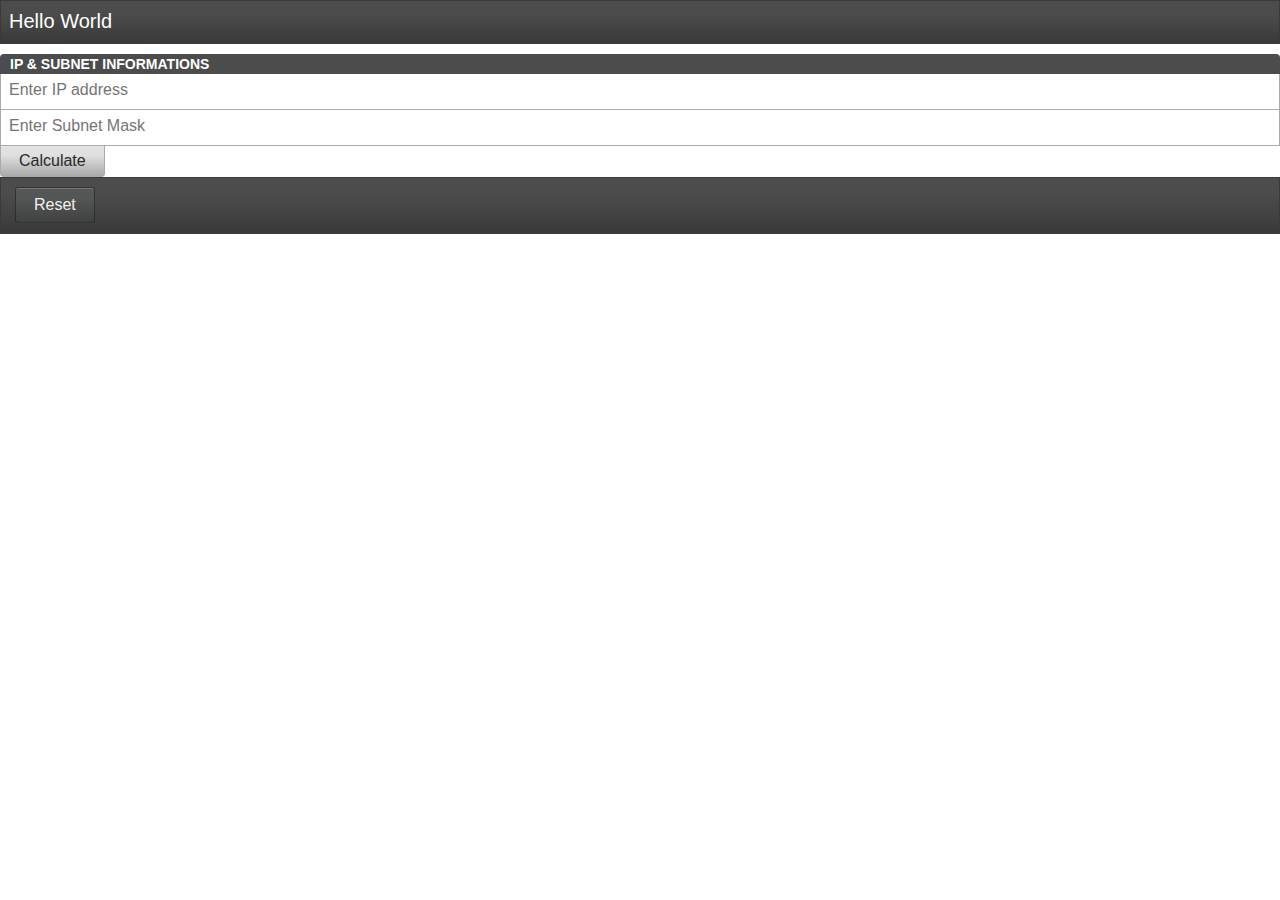
<file: debug.html>
<!DOCTYPE html>
<html>
	<head>
		<meta http-equiv="X-UA-Compatible" content="IE=edge,chrome=1">
		<title>Subnet Calc</title>
		<link rel="shortcut icon" href="assets/favicon.ico"/>
		<!-- -->
		<meta http-equiv="Content-Type" content="text/html; charset=utf8"/>
		<meta name="apple-mobile-web-app-capable" content="yes"/>
		<meta name="viewport" content="width=device-width, initial-scale=1.0, maximum-scale=1.0, user-scalable=no"/>
		<!-- Less.js (uncomment for client-side rendering of less stylesheets; leave commented to use only CSS) -->
		<!-- <script src="enyo/tools/minifier/node_modules/less/dist/less-1.3.0e.min.js"></script> -->
		<!-- enyo (debug) -->
		<script src="enyo/enyo.js"></script>
		<!-- application (debug) -->
		<script src="source/package.js" type="text/javascript"></script>
	</head>
	<body class="enyo-unselectable">
		<script>
			new App().renderInto(document.body);
		</script>
	</body>
</html>
</file>
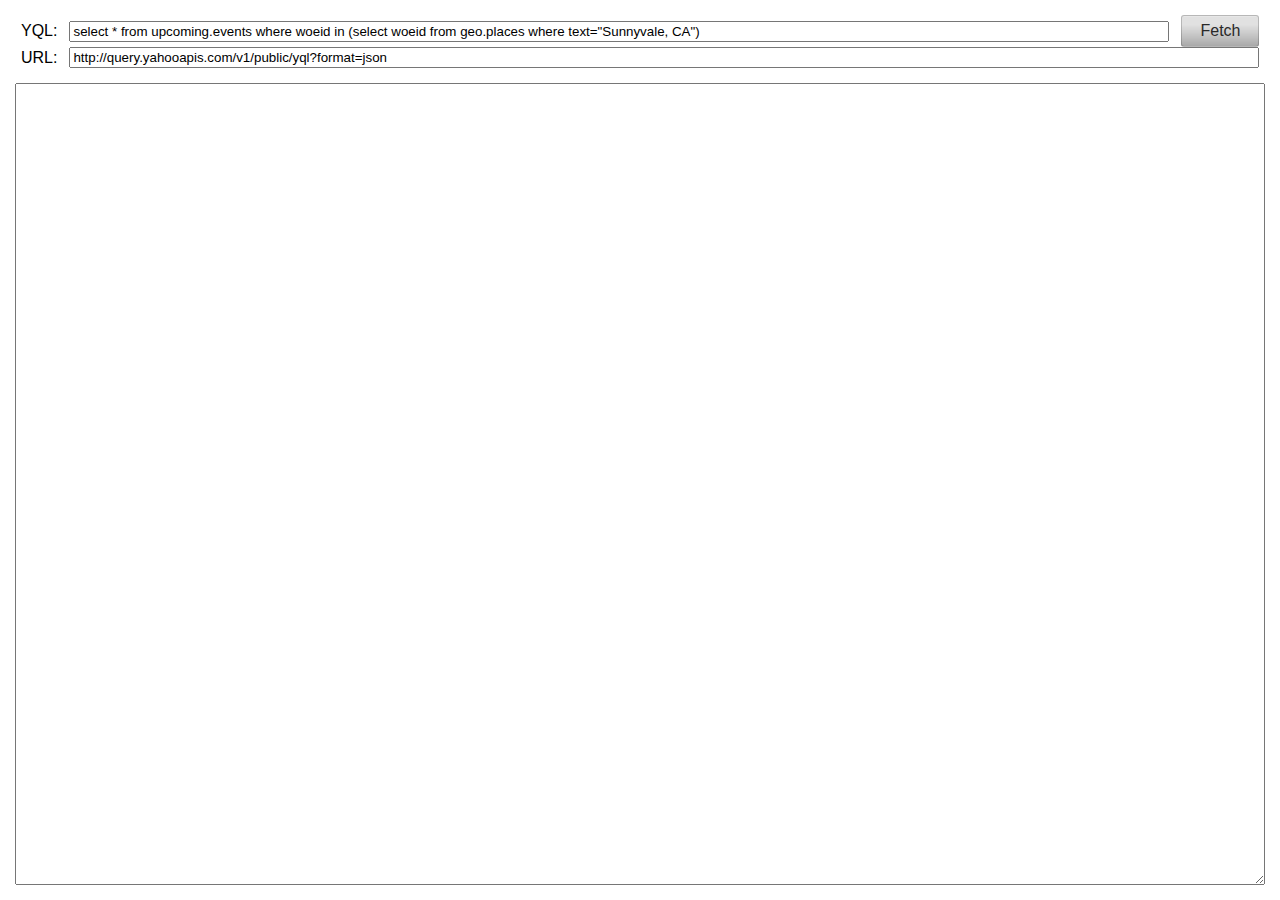
<file: enyo/samples/AjaxSample.html>
<!DOCTYPE html>
<html>
<head>
	<title>AJAX Sample</title>
	<!-- -->
	<meta name="viewport" content="width=device-width, initial-scale=1.0, maximum-scale=1.0, user-scalable=no">
	<!-- -->
	<script src="../enyo.js" type="text/javascript"></script>
	<script src="../../lib/layout/package.js" type="text/javascript"></script>
	<script src="../../lib/onyx/package.js" type="text/javascript"></script>
	<!-- -->
	<link href="AjaxSample.css" rel="stylesheet">
	<script src="AjaxSample.js" type="text/javascript"></script>
	<!-- -->
</head>
<body>
<script type="text/javascript">
	new enyo.sample.AjaxSample().write();
</script>
</body>
</html>
</file>
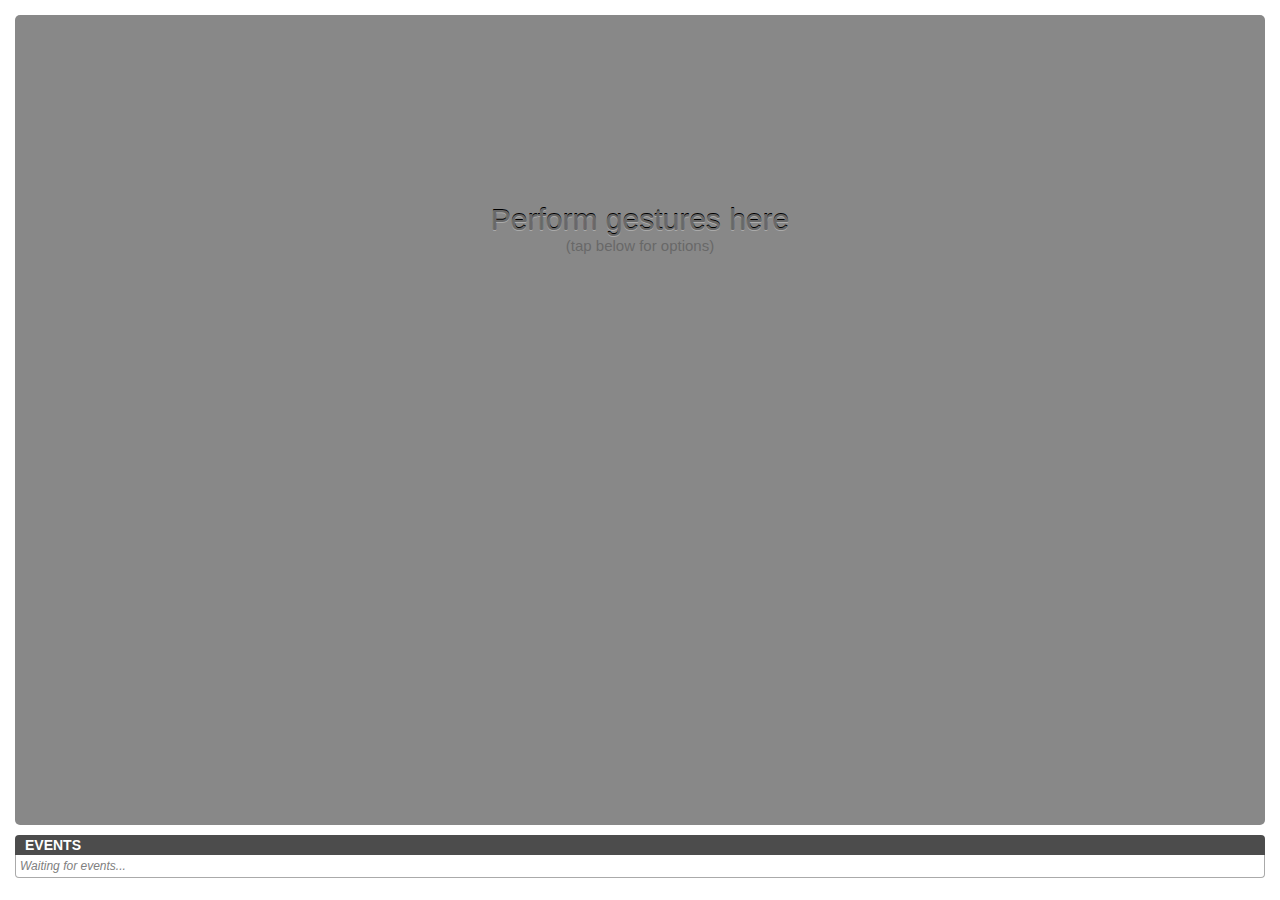
<file: enyo/samples/GestureSample.html>
<!DOCTYPE html>
<html>
<head>
	<title>Gesture Sample</title>
	<!-- -->
	<meta name="viewport" content="width=device-width, initial-scale=1.0, maximum-scale=1.0, user-scalable=no">
	<!-- -->
	<script src="../enyo.js" type="text/javascript"></script>
	<script src="../../lib/layout/package.js" type="text/javascript"></script>
	<script src="../../lib/onyx/package.js" type="text/javascript"></script>
	<!-- -->
	<link href="GestureSample.css" rel="stylesheet">
	<script src="GestureSample.js" type="text/javascript"></script>
	<!-- -->
</head>
<body>
<script type="text/javascript">
	new enyo.sample.GestureSample().write();
</script>
</body>
</html>
</file>
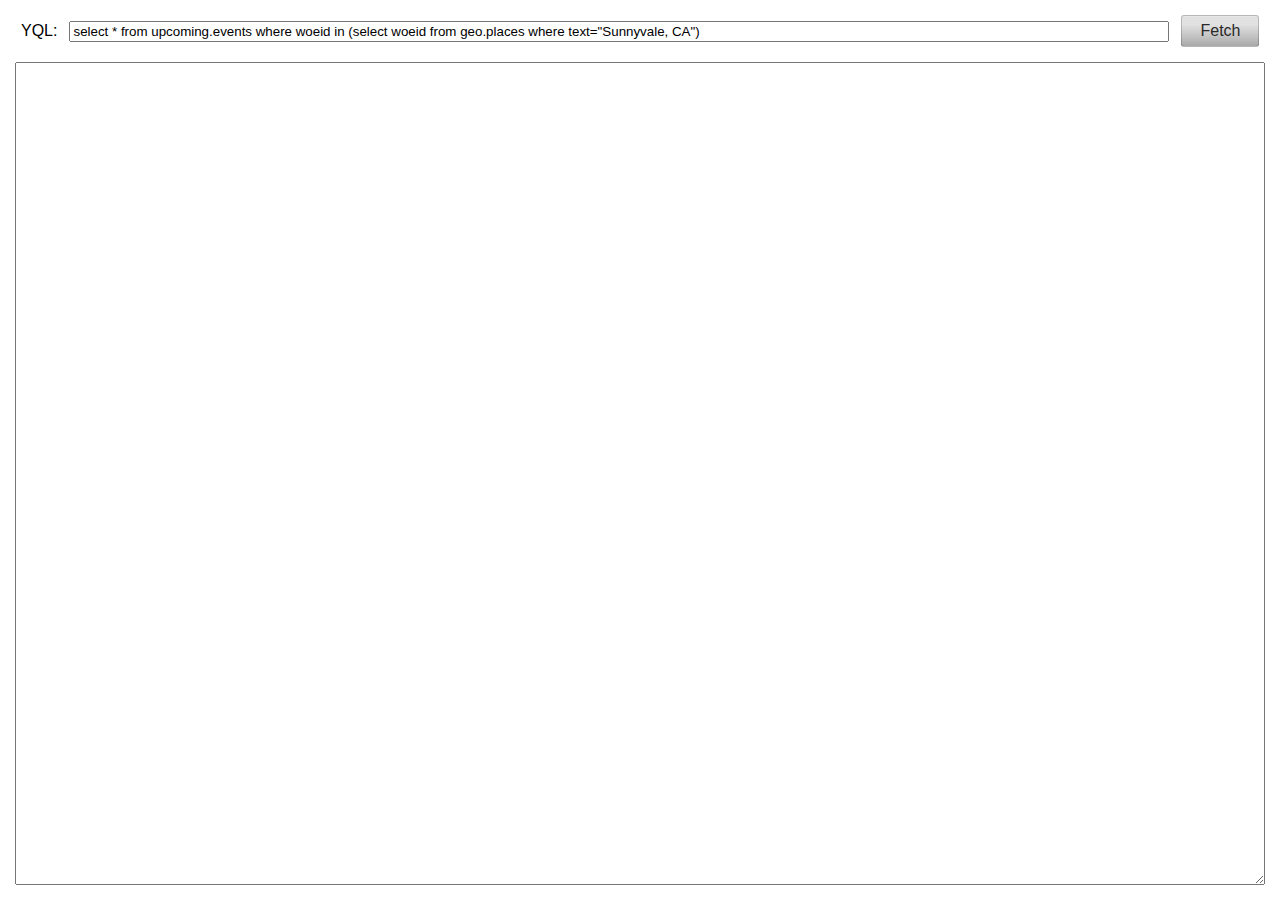
<file: enyo/samples/JsonpSample.html>
<!DOCTYPE html>
<html>
<head>
	<title>JSON-P Sample</title>
	<!-- -->
	<meta name="viewport" content="width=device-width, initial-scale=1.0, maximum-scale=1.0, user-scalable=no">
	<!-- -->
	<script src="../enyo.js" type="text/javascript"></script>
	<script src="../../lib/layout/package.js" type="text/javascript"></script>
	<script src="../../lib/onyx/package.js" type="text/javascript"></script>
	<!-- -->
	<link href="JsonpSample.css" rel="stylesheet">
	<script src="JsonpSample.js" type="text/javascript"></script>
	<!-- -->
</head>
<body>
<script type="text/javascript">
	new enyo.sample.JsonpSample().write();
</script>
</body>
</html>
</file>
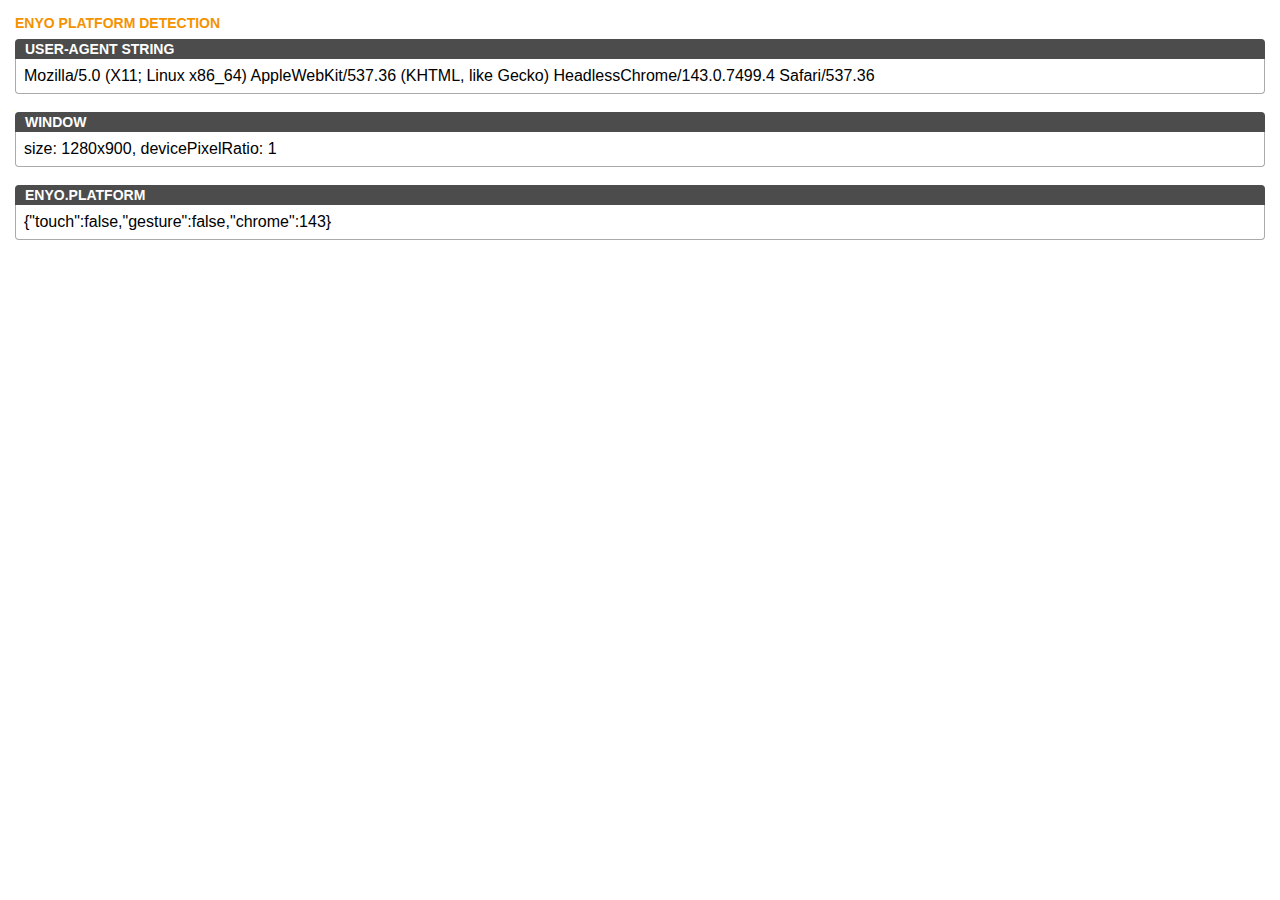
<file: enyo/samples/PlatformSample.html>
<!DOCTYPE html>
<html>
<head>
	<title>Platform Sample</title>
	<!-- -->
	<meta name="viewport" content="width=device-width, initial-scale=1.0, maximum-scale=1.0, user-scalable=no">
	<!-- -->
	<script src="../enyo.js" type="text/javascript"></script>
	<script src="../../lib/layout/package.js" type="text/javascript"></script>
	<script src="../../lib/onyx/package.js" type="text/javascript"></script>
	<!-- -->
	<link href="PlatformSample.css" rel="stylesheet">
	<script src="PlatformSample.js" type="text/javascript"></script>
	<!-- -->
</head>
<body>
<script type="text/javascript">
	new enyo.sample.PlatformSample().renderInto(document.body);
</script>
</body>
</html>
</file>
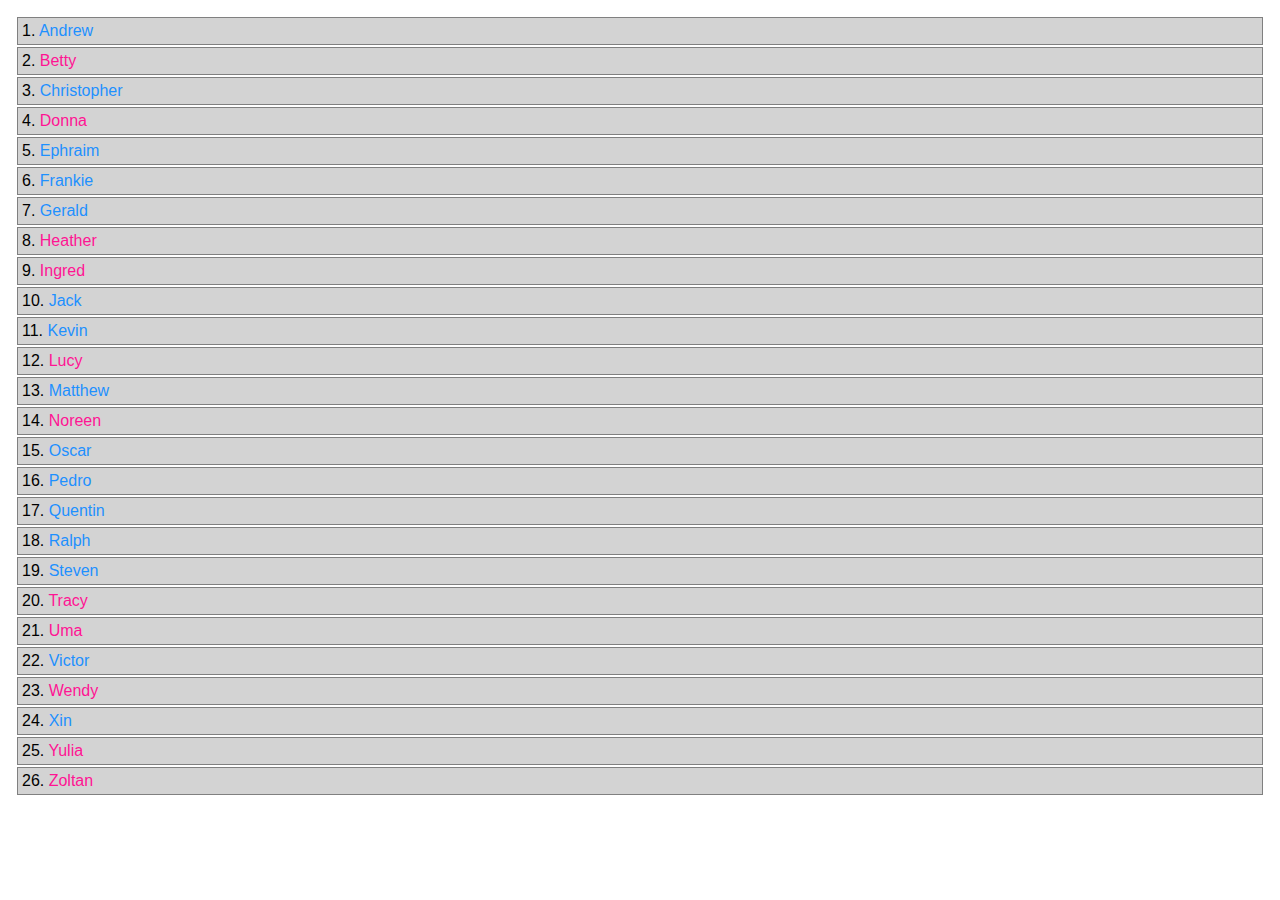
<file: enyo/samples/RepeaterSample.html>
<!DOCTYPE html>
<html>
<head>
	<title>Repeater Sample</title>
	<!-- -->
	<meta name="viewport" content="width=device-width, initial-scale=1.0, maximum-scale=1.0, user-scalable=no">
	<!-- -->
	<script src="../enyo.js" type="text/javascript"></script>
	<script src="../../lib/layout/package.js" type="text/javascript"></script>
	<script src="../../lib/onyx/package.js" type="text/javascript"></script>
	<!-- -->
	<link href="RepeaterSample.css" rel="stylesheet">
	<script src="RepeaterSample.js" type="text/javascript"></script>
	<!-- -->
</head>
<body>
<script type="text/javascript">
	new enyo.sample.RepeaterSample().write();
</script>
</body>
</html>
</file>
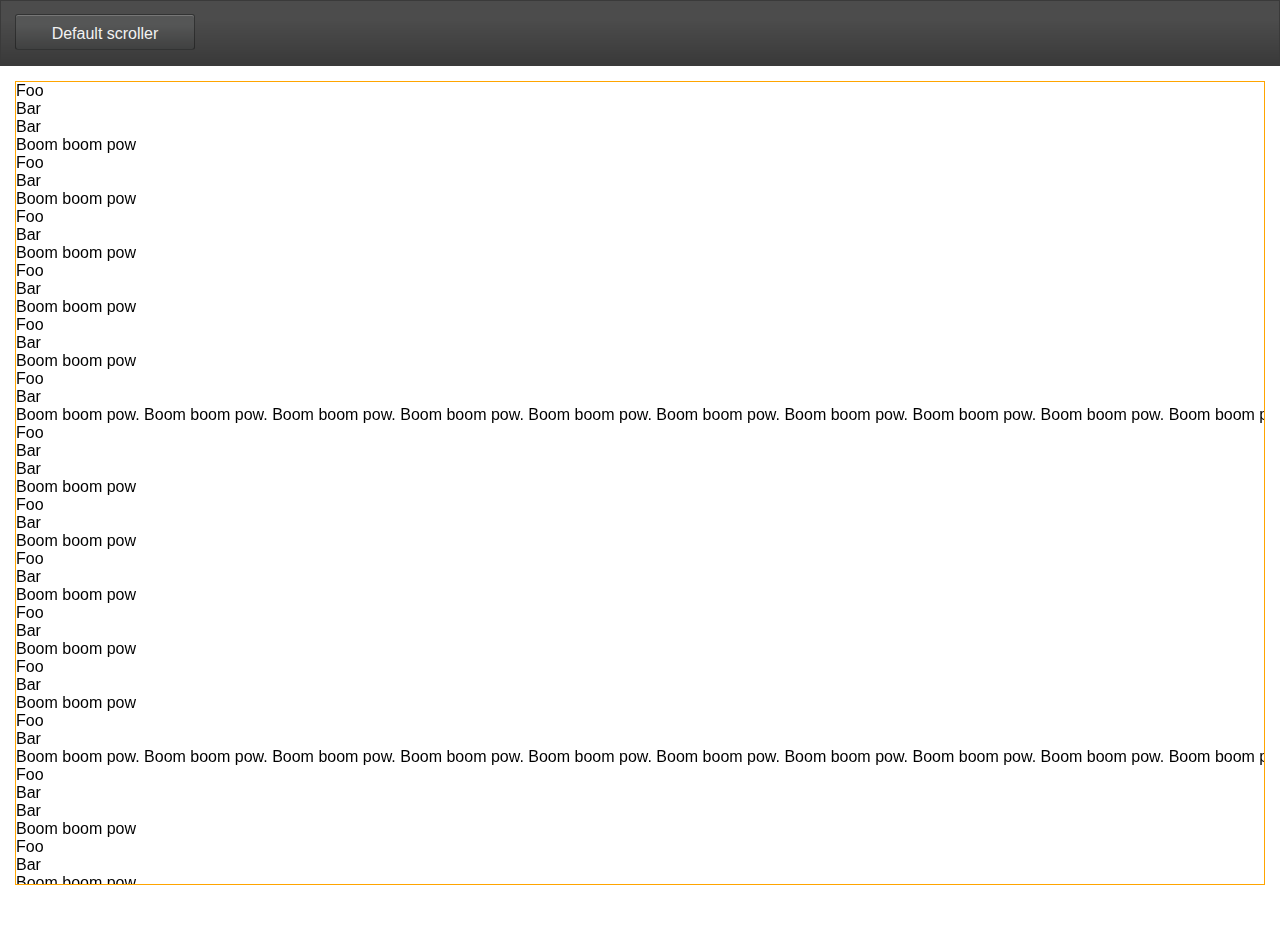
<file: enyo/samples/ScrollerSample.html>
<!DOCTYPE html>
<html>
<head>
	<title>Scroller Sample</title>
	<!-- -->
	<meta name="viewport" content="width=device-width, initial-scale=1.0, maximum-scale=1.0, user-scalable=no">
	<!-- -->
	<script src="../enyo.js" type="text/javascript"></script>
	<script src="../../lib/layout/package.js" type="text/javascript"></script>
	<script src="../../lib/onyx/package.js" type="text/javascript"></script>
	<!-- -->
	<link href="ScrollerSample.css" rel="stylesheet">
	<script src="ScrollerSample.js" type="text/javascript"></script>
	<!-- -->
</head>
<body>
<script type="text/javascript">
	new enyo.sample.ScrollerSample().write();
</script>
</body>
</html>
</file>
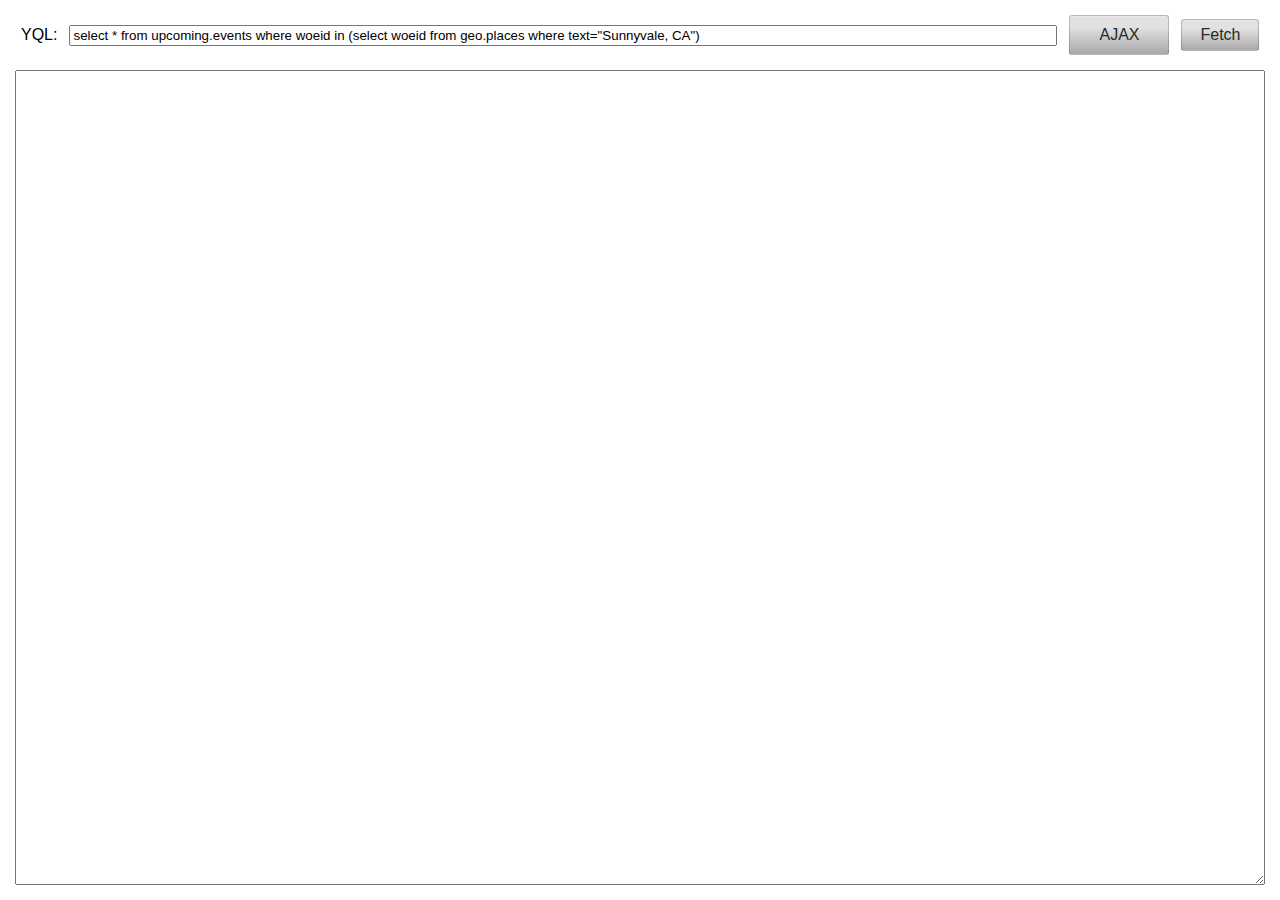
<file: enyo/samples/WebServiceSample.html>
<!DOCTYPE html>
<html>
<head>
	<title>WebService Sample</title>
	<!-- -->
	<meta name="viewport" content="width=device-width, initial-scale=1.0, maximum-scale=1.0, user-scalable=no">
	<!-- -->
	<script src="../enyo.js" type="text/javascript"></script>
	<script src="../../lib/layout/package.js" type="text/javascript"></script>
	<script src="../../lib/onyx/package.js" type="text/javascript"></script>
	<!-- -->
	<link href="WebServiceSample.css" rel="stylesheet">
	<script src="WebServiceSample.js" type="text/javascript"></script>
	<!-- -->
</head>
<body>
<script type="text/javascript">
	new enyo.sample.WebServiceSample().write();
</script>
</body>
</html>
</file>
<file: enyo/samples/AjaxSample.css>
.ajax-sample {
	padding: 15px;
}

.ajax-sample-source {
	padding:15px;
	font-family: monospace;
	font-size: 12px;
	white-space: pre-wrap;
	box-sizing: border-box;
	width:100%; 
	height:100%;
	margin-top:15px;
}
</file>
<file: enyo/samples/GestureSample.css>
.gesture-sample {
	padding: 15px;
}

.gesture-sample > * {
	margin-bottom:10px;
}

.gesture-sample-pad {
	border-radius: 5px;
	background-color: #888;
	color: #686868;
 	text-shadow:#AAA 0px 1px 0, #000 0 -1px 0;
 	text-align:center;
	padding-top:15%;
	font-size:30px;
	overflow:hidden;
}

.gesture-sample-note {
	font-size:15px; 
	text-shadow:none;
}

.gesture-sample-padded > * {
	padding:5px;
}

.gesture-sample-left > * {
	text-align:left;
}

.gesture-sample-setting {
	font-size: 15px;
	padding: 10px;
	min-height: 30px;
	line-height: 30px;
}
.gesture-sample-setting > * {
	display: inline-block;
}

.gesture-sample-setting > :last-child {
	float: right;
}

@media all and (max-height:600px) {
	.gesture-sample-truncate {
		width:100%;
		word-wrap:normal;
		white-space:nowrap;
		overflow:hidden;
		-o-text-overflow:ellipsis;
		text-overflow:ellipsis;
	}
}
</file>
<file: enyo/samples/JsonpSample.css>
.jsonp-sample {
	padding: 15px;
}

.jsonp-sample-source {
	padding:15px;
	font-family: monospace;
	font-size: 12px;
	white-space: pre-wrap;
	box-sizing: border-box;
	width:100%; 
	height:100%;
	margin-top:15px;
}
</file>
<file: enyo/samples/PlatformSample.css>
.platform-sample {
	padding: 15px;
}
.platform-sample-divider {
	color: #F49200;
	text-transform: uppercase;
	font-family: Segoe UI, Prelude Medium, Helvetica, Verdana, sans-serif;
	font-size: 14px;
	font-weight: bold;
	margin-bottom: 8px;
}
</file>
<file: enyo/samples/RepeaterSample.css>
.repeater-sample {
	padding:15px;
}
.repeater-sample-item {
	padding:4px;
	margin:2px;
	border:1px solid gray;
	background-color: lightgray;
}
</file>
<file: enyo/samples/ScrollerSample.css>
.scroller-sample-panels {
	margin:15px;
}
.scroller-sample-content {
	width:4000px;
}
.scroller-sample-scroller {
	border: 1px solid orange;
}
</file>
<file: enyo/samples/WebServiceSample.css>
.webservice-sample {
	padding: 15px;
}

.webservice-sample-source {
	padding:15px;
	font-family: monospace;
	font-size: 12px;
	white-space: pre-wrap;
	box-sizing: border-box;
	width:100%; 
	height:100%;
	margin-top:15px;
}
</file>
